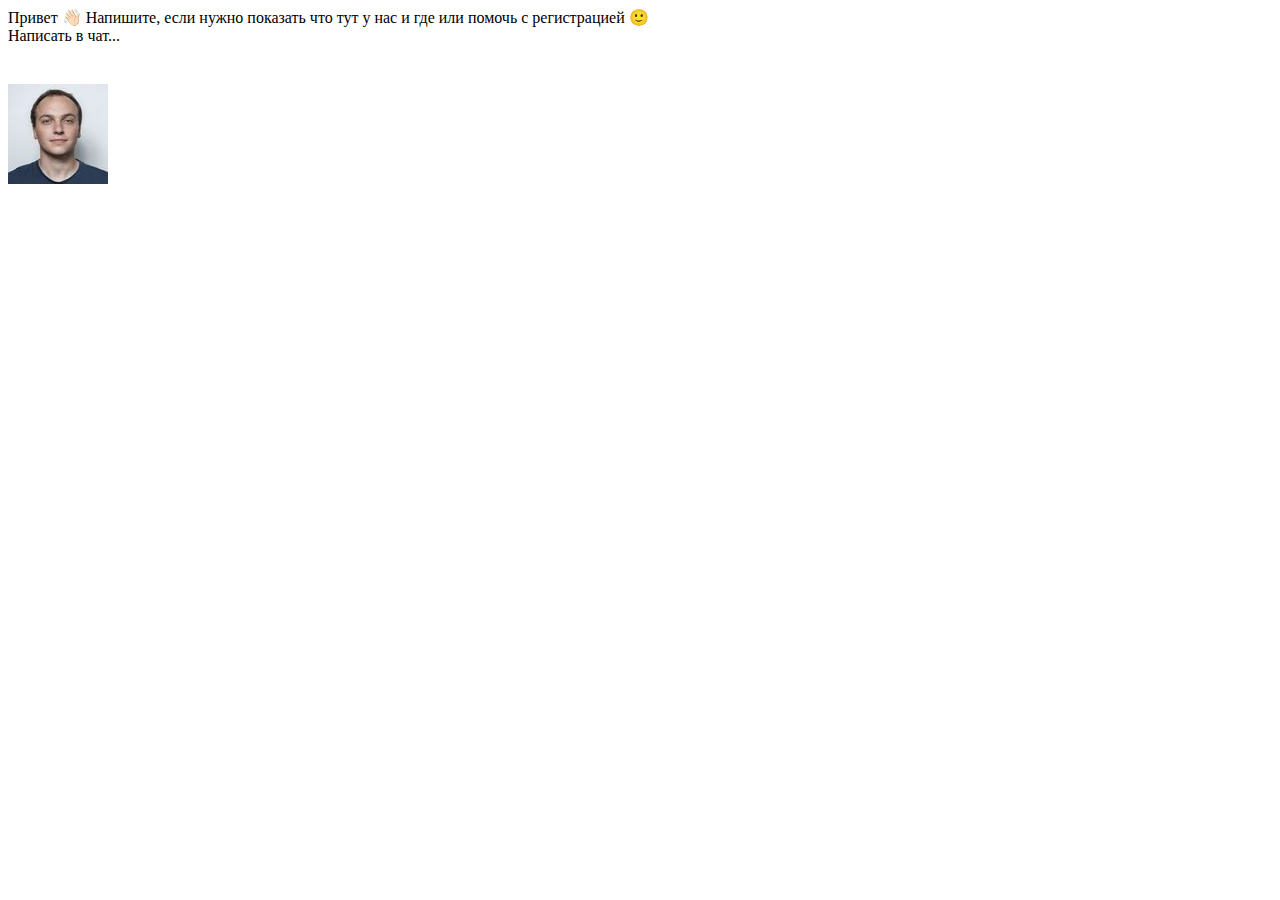
<file: src/index.html>
<!DOCTYPE html>
<html lang="en">
  <head>
    <meta charset="UTF-8">
    <meta name="viewport" content="width=device-width, initial-scale=1.0">
    <link
      rel="icon"
      type="image/png"
      sizes="16x16"
      href="./images/favicon.ico"
    >
    <title>Widget</title>
    <link rel="stylesheet" href="./styles/main.scss">
  </head>
  <body>
    <div class="widget">
      <div class="widget__message message message--hide">
        <div class="message__hello">
          При­вет 👋🏻 На­пиши­те, ес­ли нуж­но по­казать что тут у нас и где или по­мочь с ре­гис­тра­ци­ей 🙂
        </div>

        <div class="message__write">
          Написать в чат...
        </div>

        <svg
          width="45" height="35"
          viewBox="0 0 45 35"
          fill="none"
          xmlns="http://www.w3.org/2000/svg" class="message__corner"
        >
          <path d="M2.23118 20.7981C16.2707 20.7981 27.3994 23.3977 25.444 32.2368C23.4885 41.076 36.977 26.5174 40.9885 19.2381C45 11.9588 45 0 45 0C45 0 -11.8084 20.7981 2.23118 20.7981Z" fill="white"></path>
        </svg>
      </div>

      <div class="avatar avatar--hide">
        <div class="avatar__wrapper">
          <img
            src="./images/avatar.png"
            class="avatar__img"
            alt="operator-avatar">
        </div>
      </div>
    </div>
    <script type="text/javascript" src="./scripts/main.js"></script>
  </body>
</html>
</file>
